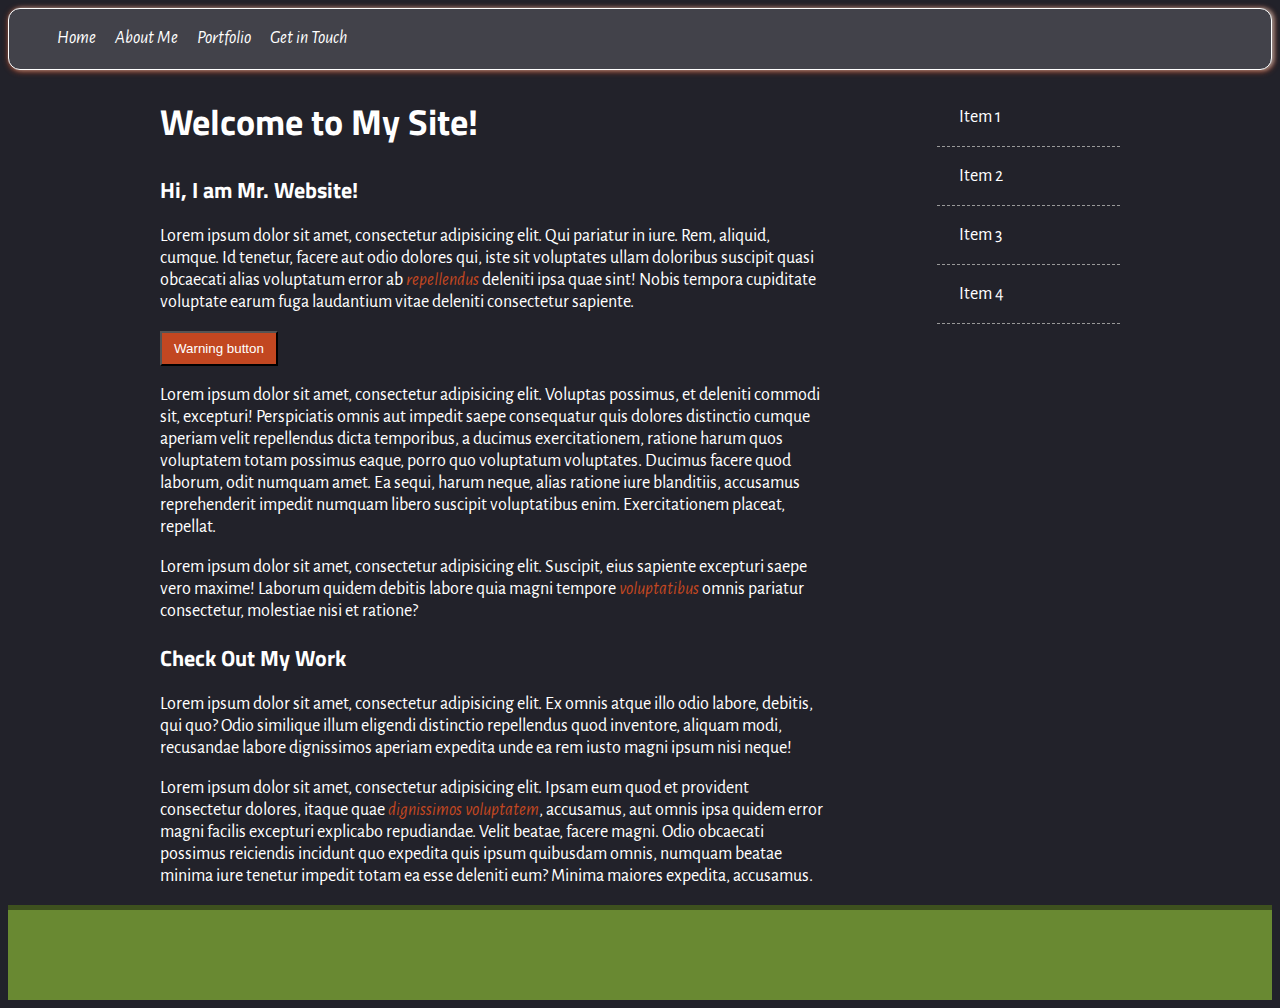
<file: index.html>
<!doctype html>

<html lang="en">
<head>
  <meta charset="utf-8">
  <title>My Awesome Site</title>
  <meta name="description" content="On this site, I share my thoughts and gain readers.">

  <link rel="stylesheet" href="scss/main.css">

  <!--[if lt IE 9]>
  <script src="http://html5shiv.googlecode.com/svn/trunk/html5.js"></script>
  <![endif]-->
</head>

<body>
  <header id="header">
    <nav id="main-menu">
      <ul>
        <li><a href="index.html">Home</a></li>
        <li><a href="about.html">About Me</a></li>
        <li><a href="portfolio.html">Portfolio</a></li>
        <li><a href="contact.html">Get in Touch</a></li>
      </ul>
    </nav>
    
  </header>

  <div id="main" role="main">

    <article id="content">
      <h1>Welcome to My Site!</h1>
      <section id="introduction">
        <h2>Hi, I am Mr. Website!</h2>
        <p>Lorem ipsum dolor sit amet, consectetur adipisicing elit. Qui pariatur in iure. Rem, aliquid, cumque. Id tenetur, facere aut odio dolores qui, iste sit voluptates ullam doloribus suscipit quasi obcaecati alias voluptatum error ab <a href="#">repellendus</a> deleniti ipsa quae sint! Nobis tempora cupiditate voluptate earum fuga laudantium vitae deleniti consectetur sapiente.</p>
        <button class="warning-button">Warning button</button>
        <p>Lorem ipsum dolor sit amet, consectetur adipisicing elit. Voluptas possimus, et deleniti commodi sit, excepturi! Perspiciatis omnis aut impedit saepe consequatur quis dolores distinctio cumque aperiam velit repellendus dicta temporibus, a ducimus exercitationem, ratione harum quos voluptatem totam possimus eaque, porro quo voluptatum voluptates. Ducimus facere quod laborum, odit numquam amet. Ea sequi, harum neque, alias ratione iure blanditiis, accusamus reprehenderit impedit numquam libero suscipit voluptatibus enim. Exercitationem placeat, repellat.</p>
        <p>Lorem ipsum dolor sit amet, consectetur adipisicing elit. Suscipit, eius sapiente excepturi saepe vero maxime! Laborum quidem debitis labore quia magni tempore <a href="#">voluptatibus</a> omnis pariatur consectetur, molestiae nisi et ratione?</p>
      </section>
      <section id="promo">
        <h2>Check Out My Work</h2>
        <p>Lorem ipsum dolor sit amet, consectetur adipisicing elit. Ex omnis atque illo odio labore, debitis, qui quo? Odio similique illum eligendi distinctio repellendus quod inventore, aliquam modi, recusandae labore dignissimos aperiam expedita unde ea rem iusto magni ipsum nisi neque!</p>
        <p>Lorem ipsum dolor sit amet, consectetur adipisicing elit. Ipsam eum quod et provident consectetur dolores, itaque quae <a href="#">dignissimos voluptatem</a>, accusamus, aut omnis ipsa quidem error magni facilis excepturi explicabo repudiandae. Velit beatae, facere magni. Odio obcaecati possimus reiciendis incidunt quo expedita quis ipsum quibusdam omnis, numquam beatae minima iure tenetur impedit totam ea esse deleniti eum? Minima maiores expedita, accusamus.</p>
      </section>
    </article>

    <aside id="sidebar">
      <ul>
        <li>Item 1</li>
        <li>Item 2</li>
        <li>Item 3</li>
        <li>Item 4</li>
      </ul>
    </aside>

  </div>

  <footer id="footer">
    
  </footer>
</body>
</html>
</file>
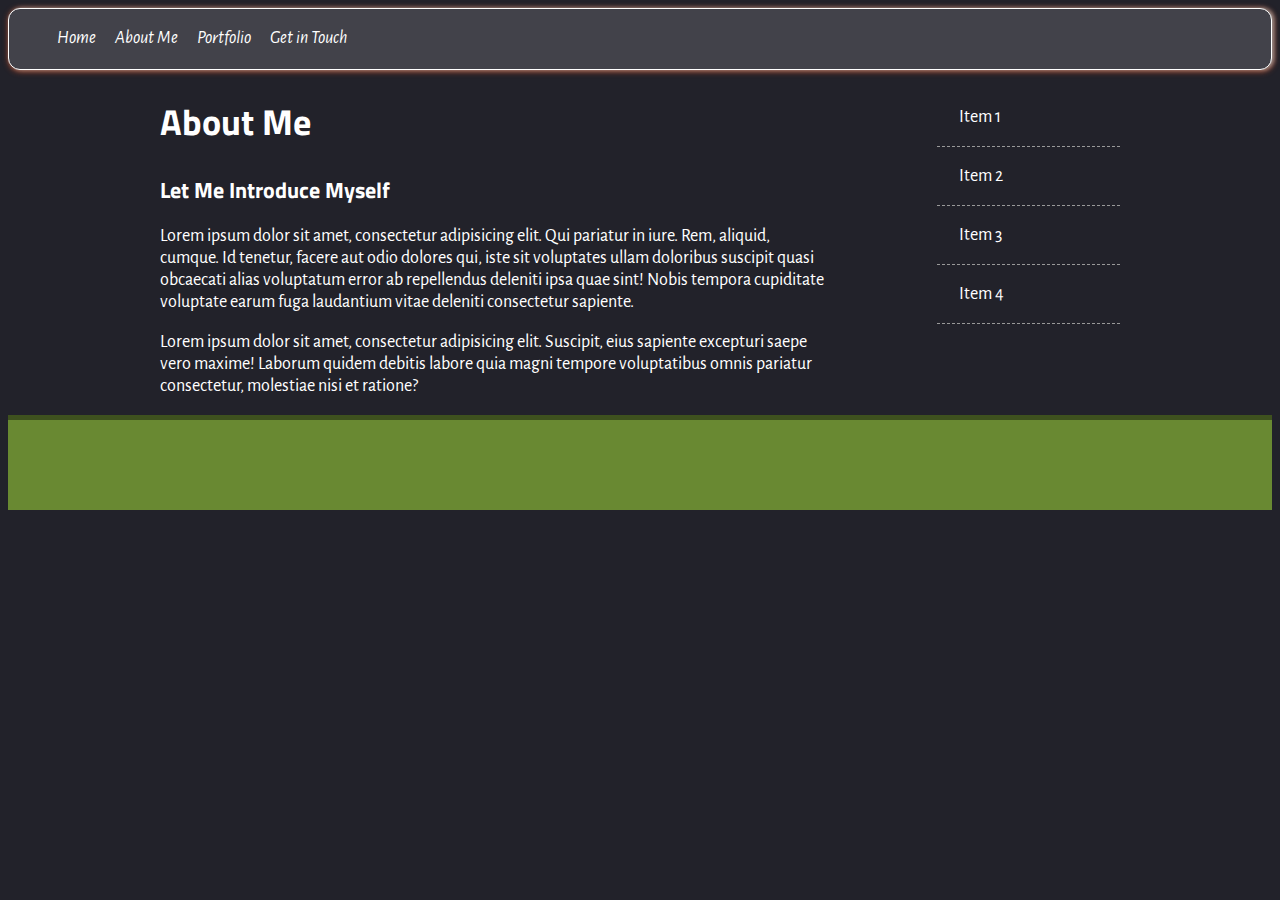
<file: about.html>
<!doctype html>

<html lang="en">
<head>
  <meta charset="utf-8">
  <title>About Me - My Awesome Site</title>
  <meta name="description" content="Learn more about me and what I do.">

  <link rel="stylesheet" href="scss/main.css">

  <!--[if lt IE 9]>
  <script src="http://html5shiv.googlecode.com/svn/trunk/html5.js"></script>
  <![endif]-->
</head>

<body>
  <header id="header">
    <nav id="main-menu">
      <ul>
        <li><a href="index.html">Home</a></li>
        <li><a href="about.html">About Me</a></li>
        <li><a href="portfolio.html">Portfolio</a></li>
        <li><a href="contact.html">Get in Touch</a></li>
      </ul>
    </nav>
    
  </header>

  <div id="main" role="main">

    <article id="content">
      <h1>About Me</h1>
      <section>
        <h2>Let Me Introduce Myself</h2>
        <p>Lorem ipsum dolor sit amet, consectetur adipisicing elit. Qui pariatur in iure. Rem, aliquid, cumque. Id tenetur, facere aut odio dolores qui, iste sit voluptates ullam doloribus suscipit quasi obcaecati alias voluptatum error ab repellendus deleniti ipsa quae sint! Nobis tempora cupiditate voluptate earum fuga laudantium vitae deleniti consectetur sapiente.</p>
        <p>Lorem ipsum dolor sit amet, consectetur adipisicing elit. Suscipit, eius sapiente excepturi saepe vero maxime! Laborum quidem debitis labore quia magni tempore voluptatibus omnis pariatur consectetur, molestiae nisi et ratione?</p>
      </section>
    </article>

    <aside id="sidebar">
      <ul>
        <li>Item 1</li>
        <li>Item 2</li>
        <li>Item 3</li>
        <li>Item 4</li>
      </ul>
    </aside>

  </div>

  <footer id="footer">
    
  </footer>
</body>
</html>
</file>
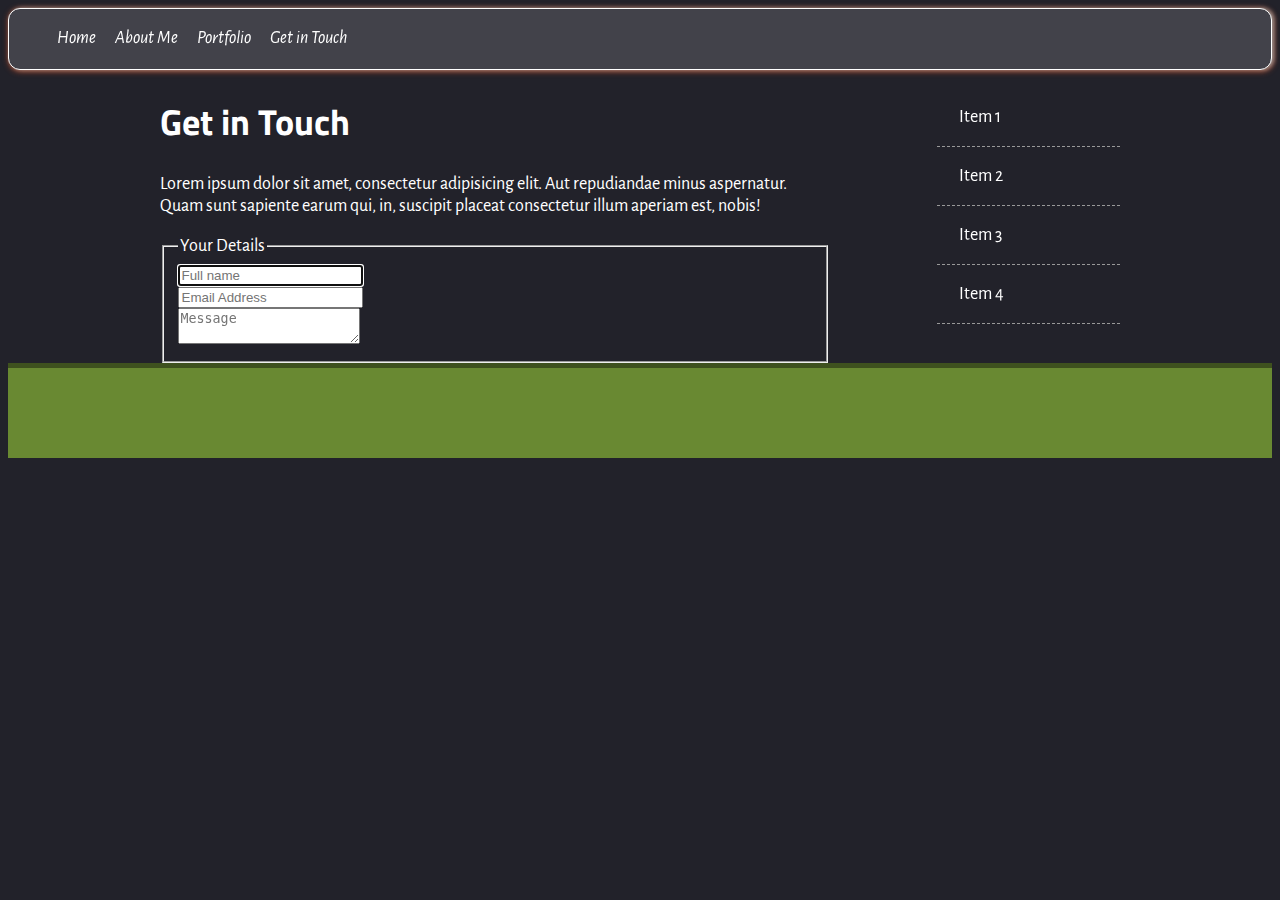
<file: contact.html>
<!doctype html>

<html lang="en">
<head>
  <meta charset="utf-8">
  <title>Get in Touch - My Awesome Site</title>
  <meta name="description" content="Get in touch with me to work together on a project!">

  <link rel="stylesheet" href="scss/main.css">

  <!--[if lt IE 9]>
  <script src="http://html5shiv.googlecode.com/svn/trunk/html5.js"></script>
  <![endif]-->
</head>

<body>
  <header id="header">
    <nav id="main-menu">
      <ul>
        <li><a href="index.html">Home</a></li>
        <li><a href="about.html">About Me</a></li>
        <li><a href="portfolio.html">Portfolio</a></li>
        <li><a href="contact.html">Get in Touch</a></li>
      </ul>
    </nav>
    
  </header>

  <div id="main" role="main">

    <article id="content">
      <h1>Get in Touch</h1>
      <p>Lorem ipsum dolor sit amet, consectetur adipisicing elit. Aut repudiandae minus aspernatur. Quam sunt sapiente earum qui, in, suscipit placeat consectetur illum aperiam est, nobis!</p>

      <form action="">
        <fieldset>
          <legend>Your Details</legend>
          <input placeholder="Full name" type="text" tabindex="1" required autofocus><br>
          <input placeholder="Email Address" type="email" tabindex="2" required><br>
          <textarea placeholder="Message" tabindex="3"></textarea>
        </fieldset>
      </form>
    </article>

    <aside id="sidebar">
      <ul>
        <li>Item 1</li>
        <li>Item 2</li>
        <li>Item 3</li>
        <li>Item 4</li>
      </ul>
    </aside>

  </div>

  <footer id="footer">
    
  </footer>
</body>
</html>
</file>
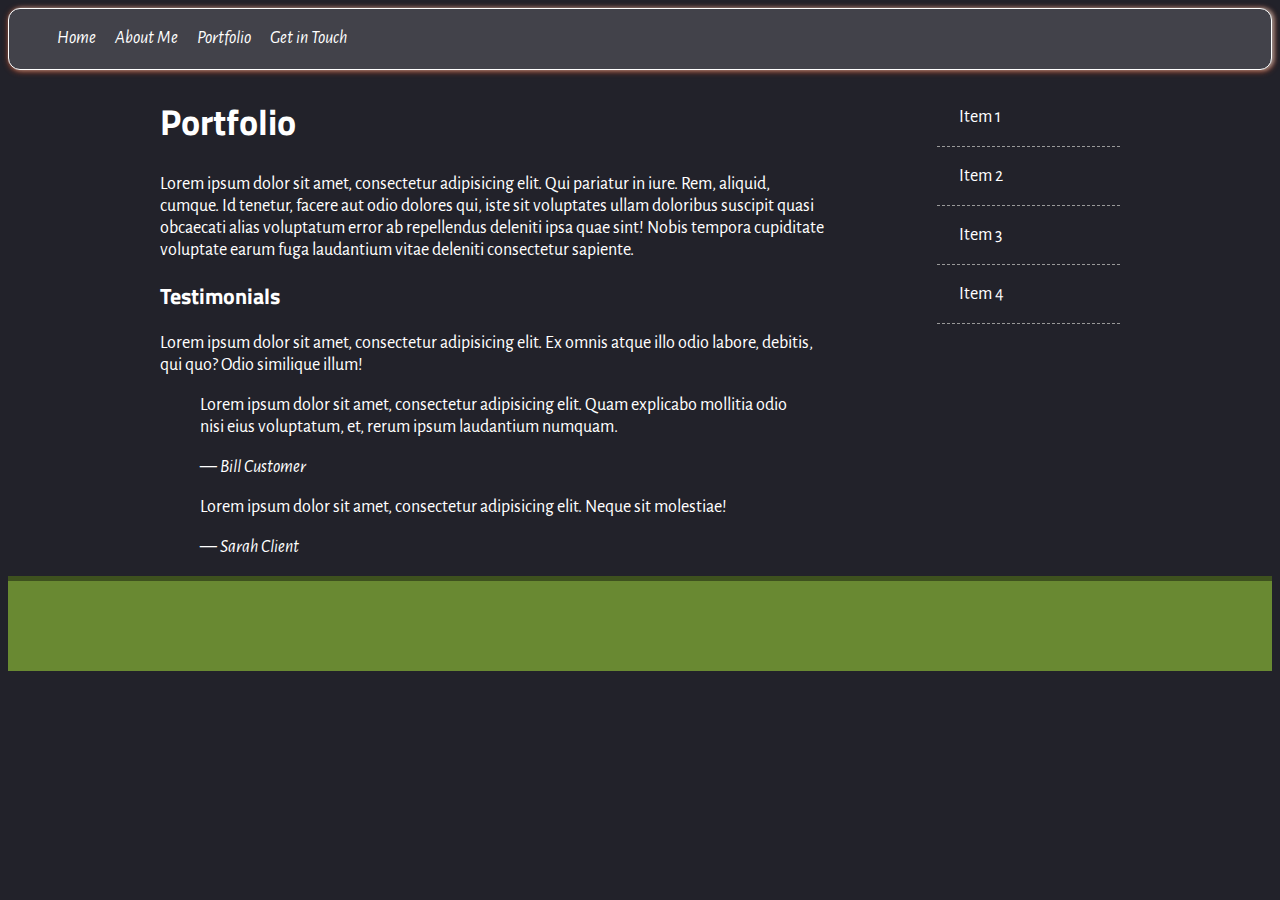
<file: portfolio.html>
<!doctype html>

<html lang="en">
<head>
  <meta charset="utf-8">
  <title>Portfolio - My Awesome Site</title>
  <meta name="description" content="Check out my awesome portfolio of previous projects.">

  <link rel="stylesheet" href="scss/main.css">

  <!--[if lt IE 9]>
  <script src="http://html5shiv.googlecode.com/svn/trunk/html5.js"></script>
  <![endif]-->
</head>

<body>
  <header id="header">
    <nav id="main-menu">
      <ul>
        <li><a href="index.html">Home</a></li>
        <li><a href="about.html">About Me</a></li>
        <li><a href="portfolio.html">Portfolio</a></li>
        <li><a href="contact.html">Get in Touch</a></li>
      </ul>
    </nav>
    
  </header>

  <div id="main" role="main">

    <article id="content">
      <h1>Portfolio</h1>
      <p>Lorem ipsum dolor sit amet, consectetur adipisicing elit. Qui pariatur in iure. Rem, aliquid, cumque. Id tenetur, facere aut odio dolores qui, iste sit voluptates ullam doloribus suscipit quasi obcaecati alias voluptatum error ab repellendus deleniti ipsa quae sint! Nobis tempora cupiditate voluptate earum fuga laudantium vitae deleniti consectetur sapiente.</p>
      
      <section id="testimonials">
        <h2>Testimonials</h2>
        <p>Lorem ipsum dolor sit amet, consectetur adipisicing elit. Ex omnis atque illo odio labore, debitis, qui quo? Odio similique illum!</p>
        <blockquote>
          <p>Lorem ipsum dolor sit amet, consectetur adipisicing elit. Quam explicabo mollitia odio nisi eius voluptatum, et, rerum ipsum laudantium numquam.</p>
          <footer>
            — <cite>Bill Customer</cite>
          </footer>
        </blockquote>
        <blockquote>
          <p>Lorem ipsum dolor sit amet, consectetur adipisicing elit. Neque sit molestiae!</p>
          <footer>
            — <cite>Sarah Client</cite>
          </footer>
        </blockquote>
      </section>
    </article>

    <aside id="sidebar">
      <ul>
        <li>Item 1</li>
        <li>Item 2</li>
        <li>Item 3</li>
        <li>Item 4</li>
      </ul>
    </aside>

  </div>

  <footer id="footer">
    
  </footer>
</body>
</html>
</file>
<file: scss/main.css>
/* import types
@import url();
@import "http://";
@import "filename.css";
@import "style-screen" screen;
*/
@import url(https://fonts.googleapis.com/css?family=Alegreya+Sans);
@import url(https://fonts.googleapis.com/css?family=Titillium+Web);
/* This is a 'for loop' demonstation */
.col-1 {
  width: 2em;
}

.col-2 {
  width: 4em;
}

.col-3 {
  width: 6em;
}

.col-4 {
  width: 8em;
}

.col-5 {
  width: 10em;
}

.col-6 {
  width: 12em;
}

/* This is a 'each loop' demonstration */
.bob-banker-profile {
  background-image: url("/img/bob-banker.png");
}

.patty-plume-profile {
  background-image: url("/img/patty-plume.png");
}

.sandra-smith-profile {
  background-image: url("/img/sandra-smith.png");
}

/* This is a 'map' demonstration */
.tiny {
  font-size: 8px;
}

.small {
  font-size: 11px;
}

.medium {
  font-size: 13px;
}

.large {
  font-size: 18px;
}

/* This is a 'while loop' demonstration */
.picture-2 {
  width: 20%;
}

.picture-4 {
  width: 40%;
}

.picture-6 {
  width: 60%;
}

.picture-8 {
  width: 80%;
}

a {
  font-style: italic;
  text-decoration: none;
}
a:hover {
  opacity: 0.7;
}

* body {
  font-size: 125%;
}

.error, .critical-error {
  color: red;
}

.critical-error {
  bottom: 1px solid red;
  font-weight: bold;
}

body {
  font-family: "Alegreya Sans", Arial, sans-serif;
  color: rgb(10, 15, 50);
  background-color: #22222a;
  font-size: 1.125em;
  color: #fff;
  /* Here is an if else statement commented out because of color issues
  @if $contrast == high {
    color: #000;
  } @else if $contrast == low {
    color: #999;
  } @else {
    color: $text-color;
  }*/
}
@media only screen and (max-width: 960px) {
  body {
    font-size: 125%;
  }
}

h1, h2, h3, h4 {
  font-family: "Titillium Web", Georgia, serif;
}

h2 {
  font-size: 22px;
  font-weight: bold;
}

p {
  font-family: "Alegreya Sans", Arial, sans-serif;
}

a {
  color: #c24721;
}

.sub-title {
  font-style: italic;
}

.sub-title {
  font-size: 1.25em;
}

.warning-button, .cta-button, .super-cta-button {
  background-color: #c24721;
  color: #fff;
  cursor: pointer;
  padding: 8px 12px;
}
.warning-button:hover, .cta-button:hover, .super-cta-button:hover {
  opacity: 0.7;
}

.cta-button, .super-cta-button {
  border-radius: 6px;
  font-weight: bold;
}

.super-cta-button {
  font-size: 1.25em;
}

#header {
  border-radius: 12px;
  border: 1px solid #fff;
  box-shadow: 2px 0px 4px #999, 1px 1px 6px #c24721;
  -moz-box-shadow: 2px 0px 4px #999, 1px 1px 6px #c24721;
  -webkit-box-shadow: 2px 0px 4px #999, 1px 1px 6px #c24721;
  height: 60px;
  background-color: #42424a;
}
#header #main-menu li {
  display: inline;
}
#header #main-menu a {
  color: white;
  padding: 6px 8px;
  border-bottom: 1px solid rgba(254, 254, 254, 0);
  transition: border-bottom 0.4s;
  transition-timing-function: ease-in-out;
}
#header #main-menu a:hover {
  border-bottom: 1px solid #fefefe;
}

#main {
  width: 960px;
  margin-left: auto;
  margin-right: auto;
}
@media only screen and (max-width: 960px) {
  #main {
    width: auto;
    max-width: 960px;
  }
}
#main #content {
  float: left;
  width: 69.75%;
}
#main #sidebar {
  float: right;
  width: 23.25%;
}
#main #sidebar li {
  list-style-type: none;
  padding: 1em 1.25em;
  border-bottom: 1px dashed #999;
}
#main #sidebar li:hover {
  opacity: 0.4;
  cursor: pointer;
}

#footer {
  clear: both;
  height: 90px;
  background-color: #698932;
  border-top: 5px solid #3e511e;
}/*# sourceMappingURL=main.css.map */
</file>
